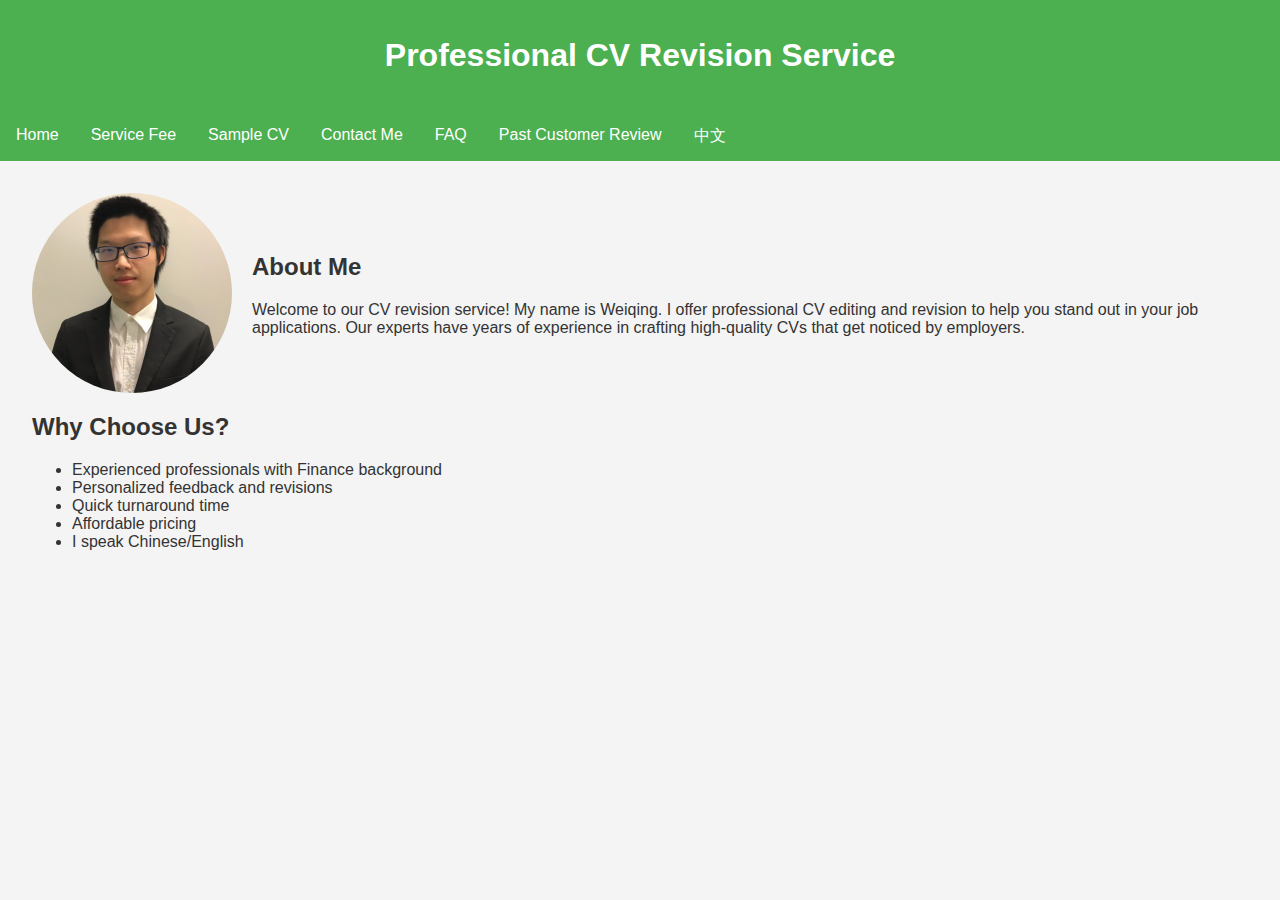
<file: index.html>
<!DOCTYPE html>
<html lang="en">
<head>
    <meta charset="UTF-8">
    <meta name="viewport" content="width=device-width, initial-scale=1.0">
    <title>CV Revision Service</title>
    <link rel="stylesheet" href="styles.css">
</head>
<body>

<header>
    <h1>Professional CV Revision Service</h1>
</header>

<nav>
    <a href="index.html">Home</a>
    <a href="service_fee.html">Service Fee</a>
    <a href="sample_cv.html">Sample CV</a>
    <a href="contact.html">Contact Me</a>
    <a href="faq.html">FAQ</a>
    <a href="reviews.html">Past Customer Review</a>
    <a href="index_zh.html">中文</a> <!-- Link to Chinese version -->
</nav>

<div class="container">
    <section class="intro">
        <img src="Weiqing_Photo.jpg" alt="Weiqing Photo">
        <div>
            <h2>About Me</h2>
            <p>Welcome to our CV revision service! My name is Weiqing. I offer professional CV editing and revision to help you stand out in your job applications. Our experts have years of experience in crafting high-quality CVs that get noticed by employers.</p>
        </div>
    </section>

    <section class="benefits">
        <h2>Why Choose Us?</h2>
        <ul>
            <li>Experienced professionals with Finance background</li>
            <li>Personalized feedback and revisions</li>
            <li>Quick turnaround time</li>
            <li>Affordable pricing</li>
            <li>I speak Chinese/English</li>
        </ul>
    </section>
</div>

</body>
</html>
</file>
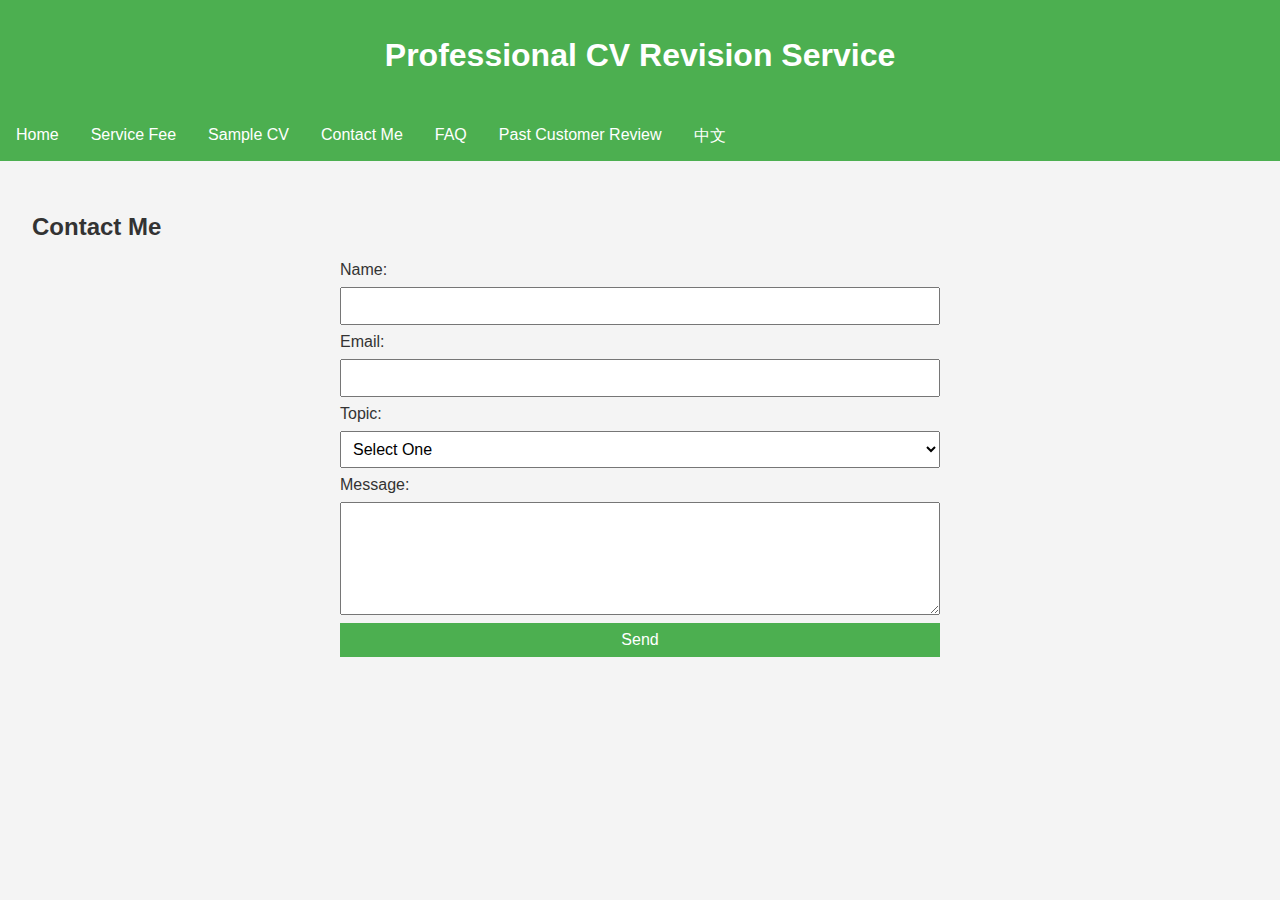
<file: contact.html>
<!DOCTYPE html>
<html lang="en">
<head>
    <meta charset="UTF-8">
    <meta name="viewport" content="width=device-width, initial-scale=1.0">
    <title>CV Revision Service - Contact Me</title>
    <link rel="stylesheet" href="styles.css">
    <script src="https://cdn.emailjs.com/dist/email.min.js"></script>
    <script type="text/javascript">
        (function(){
            emailjs.init("H8JwKUYNlC3VgShx9"); // Your EmailJS public key
        })();

        function formSubmit(event) {
            event.preventDefault();
            emailjs.sendForm('service_m54nppb', 'template_i5jcz88', this)
                .then(function(response) {
                    document.getElementById('status').innerText = 'Success! I will email back soon';
                }, function(error) {
                    document.getElementById('status').innerText = 'Failed to send message. Please try again.';
                });
        }
    </script>
</head>
<body>

<header>
    <h1>Professional CV Revision Service</h1>
</header>

<nav>
    <a href="index.html">Home</a>
    <a href="service_fee.html">Service Fee</a>
    <a href="sample_cv.html">Sample CV</a>
    <a href="contact.html">Contact Me</a>
    <a href="faq.html">FAQ</a>
    <a href="reviews.html">Past Customer Review</a>
    <a href="contact_zh.html">中文</a>
</nav>

<div class="container">
    <section class="contact">
        <h2>Contact Me</h2>
        <form id="contact-form" enctype="multipart/form-data" onsubmit="formSubmit(event)">
            <label for="from_name">Name:</label>
            <input type="text" id="from_name" name="from_name" required>
            
            <label for="from_email">Email:</label>
            <input type="email" id="from_email" name="from_email" required>

            <label for="topic">Topic:</label>
            <select id="topic" name="topic" required>
                <option value="">Select One</option>
                <option value="Free Critique of Current Resume">Free Critique of Current Resume</option>
                <option value="Questions about Our Resume Writing Service">Questions about Our Resume Writing Service</option>
                <option value="Existing Client Support">Existing Client Support</option>
                <option value="Other/Not Listed Here">Other/Not Listed Here</option>
            </select>
            
            <label for="message">Message:</label>
            <textarea id="message" name="message" rows="5" required></textarea>
            
            <button type="submit">Send</button>
        </form>
        <p id="status"></p>
    </section>
</div>

</body>
</html>
</file>
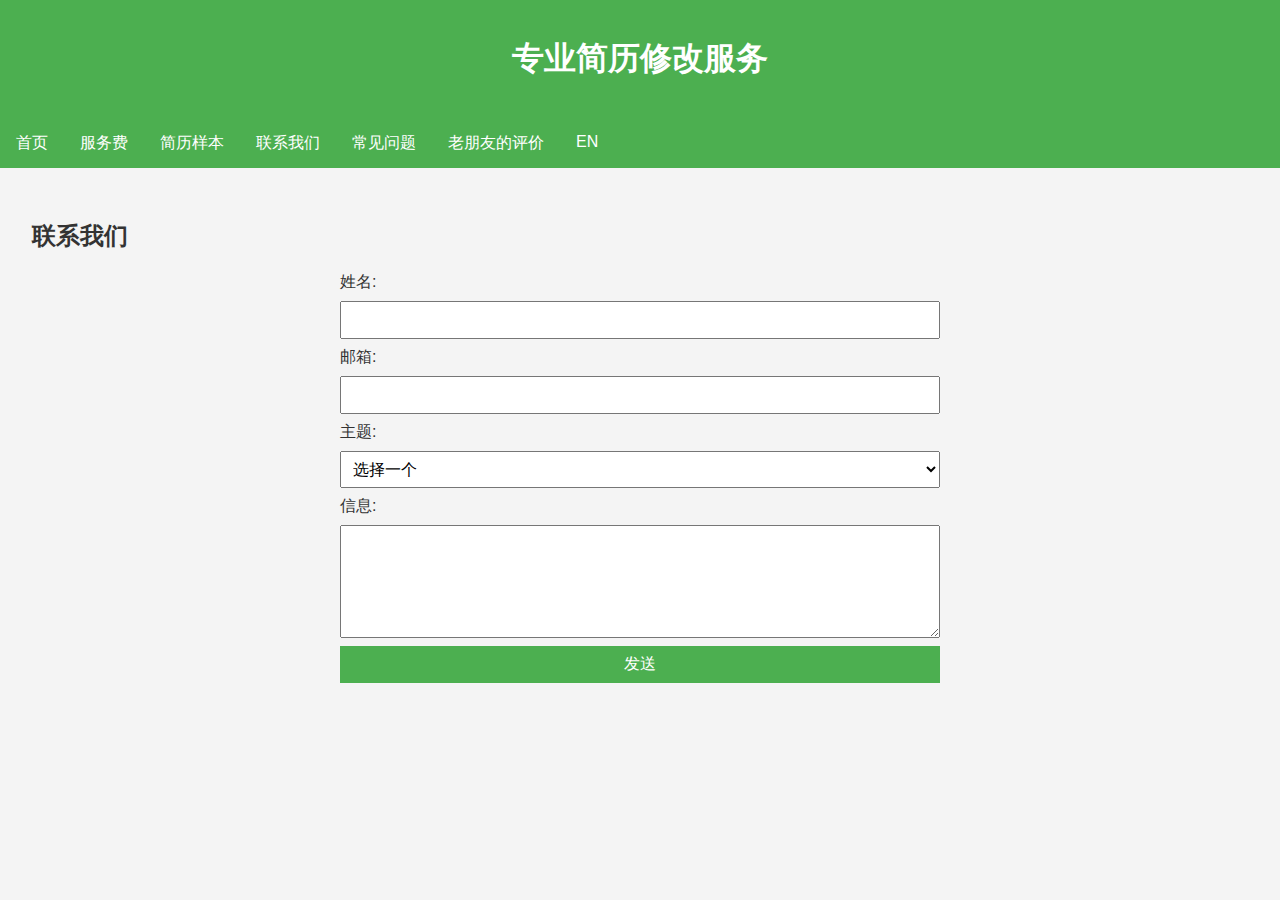
<file: contact_zh.html>
<!DOCTYPE html>
<html lang="zh">
<head>
    <meta charset="UTF-8">
    <meta name="viewport" content="width=device-width, initial-scale=1.0">
    <title>简历修改服务 - 联系我们</title>
    <link rel="stylesheet" href="styles.css">
    <script src="https://cdn.emailjs.com/dist/email.min.js"></script>
    <script type="text/javascript">
        (function(){
            emailjs.init("H8JwKUYNlC3VgShx9"); // Your EmailJS public key
        })();

        function formSubmit(event) {
            event.preventDefault();
            emailjs.sendForm('service_m54nppb', 'template_i5jcz88', this)
                .then(function(response) {
                    document.getElementById('status').innerText = '成功！我会尽快回复您的邮件';
                }, function(error) {
                    document.getElementById('status').innerText = '发送消息失败。请再试一次。';
                });
        }
    </script>
</head>
<body>

<header>
    <h1>专业简历修改服务</h1>
</header>

<nav>
    <a href="index_zh.html">首页</a>
    <a href="service_fee_zh.html">服务费</a>
    <a href="sample_cv_zh.html">简历样本</a>
    <a href="contact_zh.html">联系我们</a>
    <a href="faq_zh.html">常见问题</a>
    <a href="reviews_zh.html">老朋友的评价</a>
    <a href="contact.html">EN</a>
</nav>

<div class="container">
    <section class="contact">
        <h2>联系我们</h2>
        <form id="contact-form" enctype="multipart/form-data" onsubmit="formSubmit(event)">
            <label for="from_name">姓名:</label>
            <input type="text" id="from_name" name="from_name" required>
            
            <label for="from_email">邮箱:</label>
            <input type="email" id="from_email" name="from_email" required>

            <label for="topic">主题:</label>
            <select id="topic" name="topic" required>
                <option value="">选择一个</option>
                <option value="Free Critique of Current Resume">当前简历免费评估</option>
                <option value="Questions about Our Resume Writing Service">关于我们简历写作服务的问题</option>
                <option value="Existing Client Support">现有客户支持</option>
                <option value="Other/Not Listed Here">其他/未列出</option>
            </select>
            
            <label for="message">信息:</label>
            <textarea id="message" name="message" rows="5" required></textarea>
            
            <button type="submit">发送</button>
        </form>
        <p id="status"></p>
    </section>
</div>

</body>
</html>
</file>
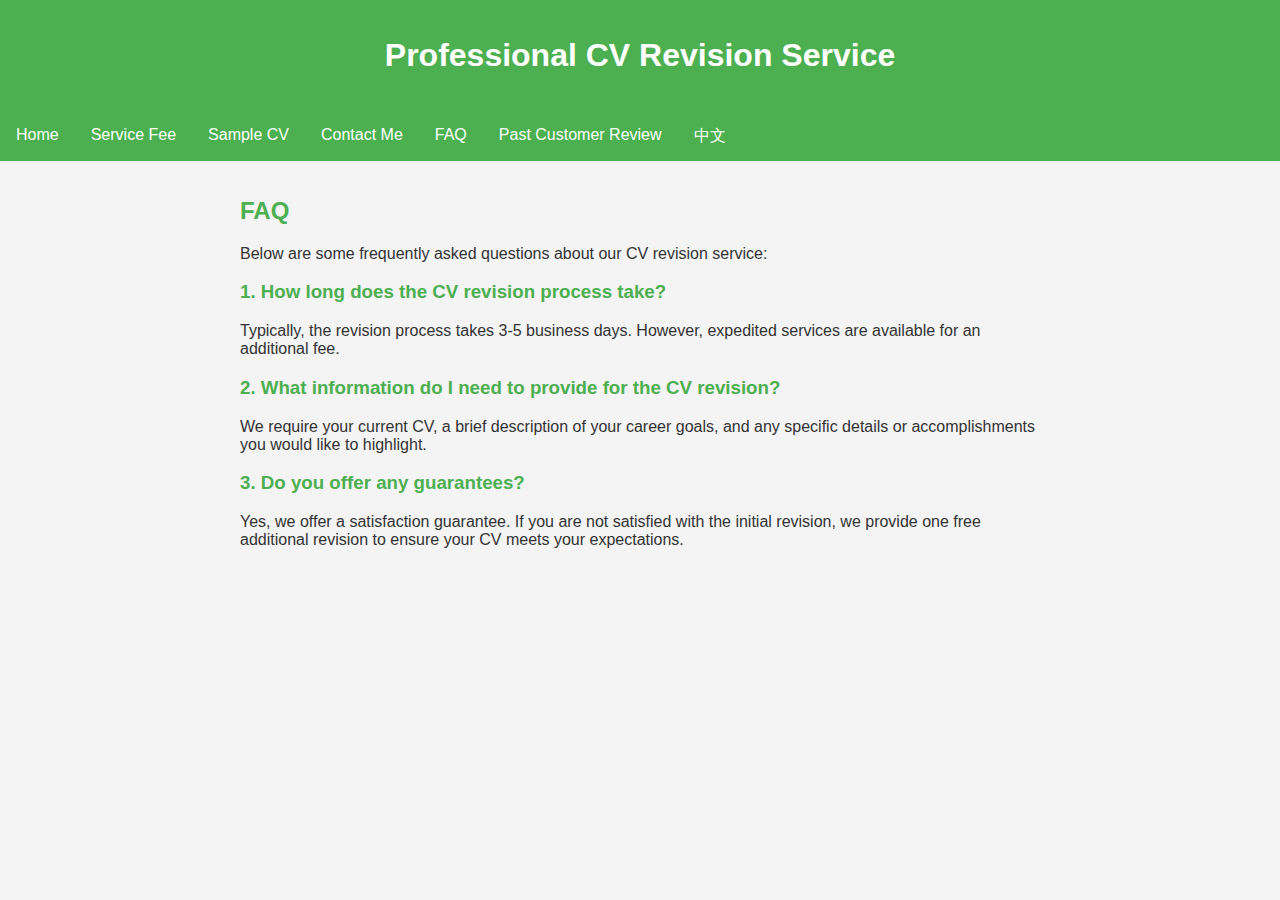
<file: faq.html>
<!DOCTYPE html>
<html lang="en">
<head>
    <meta charset="UTF-8">
    <meta name="viewport" content="width=device-width, initial-scale=1.0">
    <title>CV Revision Service - FAQ</title>
    <link rel="stylesheet" href="faq.css">
</head>
<body>

<header>
    <h1>Professional CV Revision Service</h1>
</header>

<nav>
    <a href="index.html">Home</a>
    <a href="service_fee.html">Service Fee</a>
    <a href="sample_cv.html">Sample CV</a>
    <a href="contact.html">Contact Me</a>
    <a href="faq.html">FAQ</a>
    <a href="reviews.html">Past Customer Review</a>
    <a href="faq_zh.html">中文</a>
</nav>

<div class="container faq-content">
    <section class="intro">
        <h2>FAQ</h2>
        <p>Below are some frequently asked questions about our CV revision service:</p>

        <h3>1. How long does the CV revision process take?</h3>
        <p>Typically, the revision process takes 3-5 business days. However, expedited services are available for an additional fee.</p>

        <h3>2. What information do I need to provide for the CV revision?</h3>
        <p>We require your current CV, a brief description of your career goals, and any specific details or accomplishments you would like to highlight.</p>

        <h3>3. Do you offer any guarantees?</h3>
        <p>Yes, we offer a satisfaction guarantee. If you are not satisfied with the initial revision, we provide one free additional revision to ensure your CV meets your expectations.</p>
    </section>
</div>

</body>
</html>
</file>
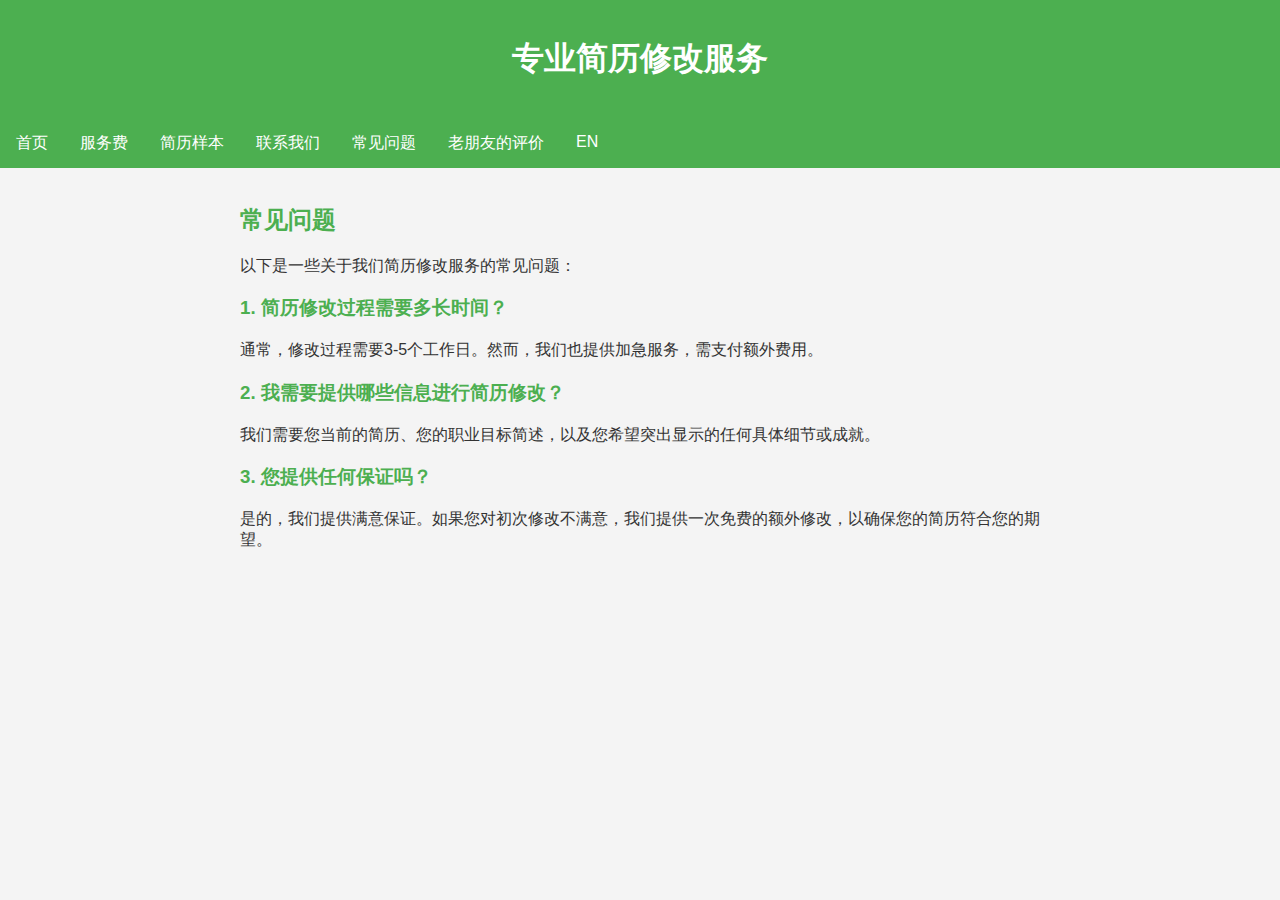
<file: faq_zh.html>
<!DOCTYPE html>
<html lang="zh">
<head>
    <meta charset="UTF-8">
    <meta name="viewport" content="width=device-width, initial-scale=1.0">
    <title>简历修改服务 - 常见问题</title>
    <link rel="stylesheet" href="faq.css">
</head>
<body>

<header>
    <h1>专业简历修改服务</h1>
</header>

<nav>
    <a href="index_zh.html">首页</a>
    <a href="service_fee_zh.html">服务费</a>
    <a href="sample_cv_zh.html">简历样本</a>
    <a href="contact_zh.html">联系我们</a>
    <a href="faq_zh.html">常见问题</a>
    <a href="reviews_zh.html">老朋友的评价</a>
    <a href="faq.html">EN</a>
</nav>

<div class="container faq-content">
    <section class="intro">
        <h2>常见问题</h2>
        <p>以下是一些关于我们简历修改服务的常见问题：</p>

        <h3>1. 简历修改过程需要多长时间？</h3>
        <p>通常，修改过程需要3-5个工作日。然而，我们也提供加急服务，需支付额外费用。</p>

        <h3>2. 我需要提供哪些信息进行简历修改？</h3>
        <p>我们需要您当前的简历、您的职业目标简述，以及您希望突出显示的任何具体细节或成就。</p>

        <h3>3. 您提供任何保证吗？</h3>
        <p>是的，我们提供满意保证。如果您对初次修改不满意，我们提供一次免费的额外修改，以确保您的简历符合您的期望。</p>
    </section>
</div>

</body>
</html>
</file>
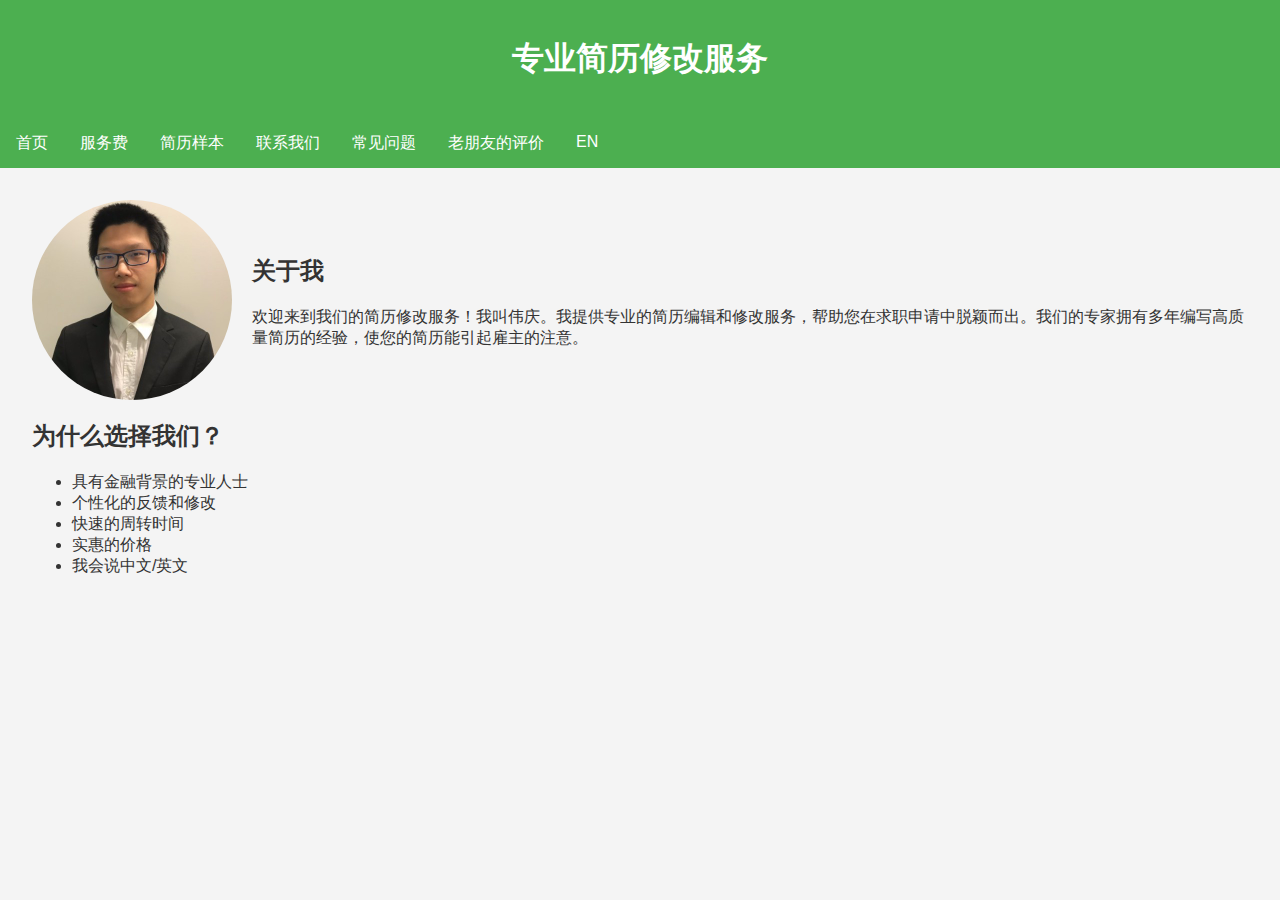
<file: index_zh.html>
<!DOCTYPE html>
<html lang="zh">
<head>
    <meta charset="UTF-8">
    <meta name="viewport" content="width=device-width, initial-scale=1.0">
    <title>简历修改服务</title>
    <link rel="stylesheet" href="styles.css">
</head>
<body>

<header>
    <h1>专业简历修改服务</h1>
</header>

<nav>
    <a href="index_zh.html">首页</a>
    <a href="service_fee_zh.html">服务费</a>
    <a href="sample_cv_zh.html">简历样本</a>
    <a href="contact_zh.html">联系我们</a>
    <a href="faq_zh.html">常见问题</a>
    <a href="reviews_zh.html">老朋友的评价</a>
    <a href="index.html">EN</a> <!-- Link to English version -->
</nav>

<div class="container">
    <section class="intro">
        <img src="Weiqing_Photo.jpg" alt="Weiqing Photo">
        <div>
            <h2>关于我</h2>
            <p>欢迎来到我们的简历修改服务！我叫伟庆。我提供专业的简历编辑和修改服务，帮助您在求职申请中脱颖而出。我们的专家拥有多年编写高质量简历的经验，使您的简历能引起雇主的注意。</p>
        </div>
    </section>

    <section class="benefits">
        <h2>为什么选择我们？</h2>
        <ul>
            <li>具有金融背景的专业人士</li>
            <li>个性化的反馈和修改</li>
            <li>快速的周转时间</li>
            <li>实惠的价格</li>
            <li>我会说中文/英文</li>
        </ul>
    </section>
</div>

</body>
</html>
</file>
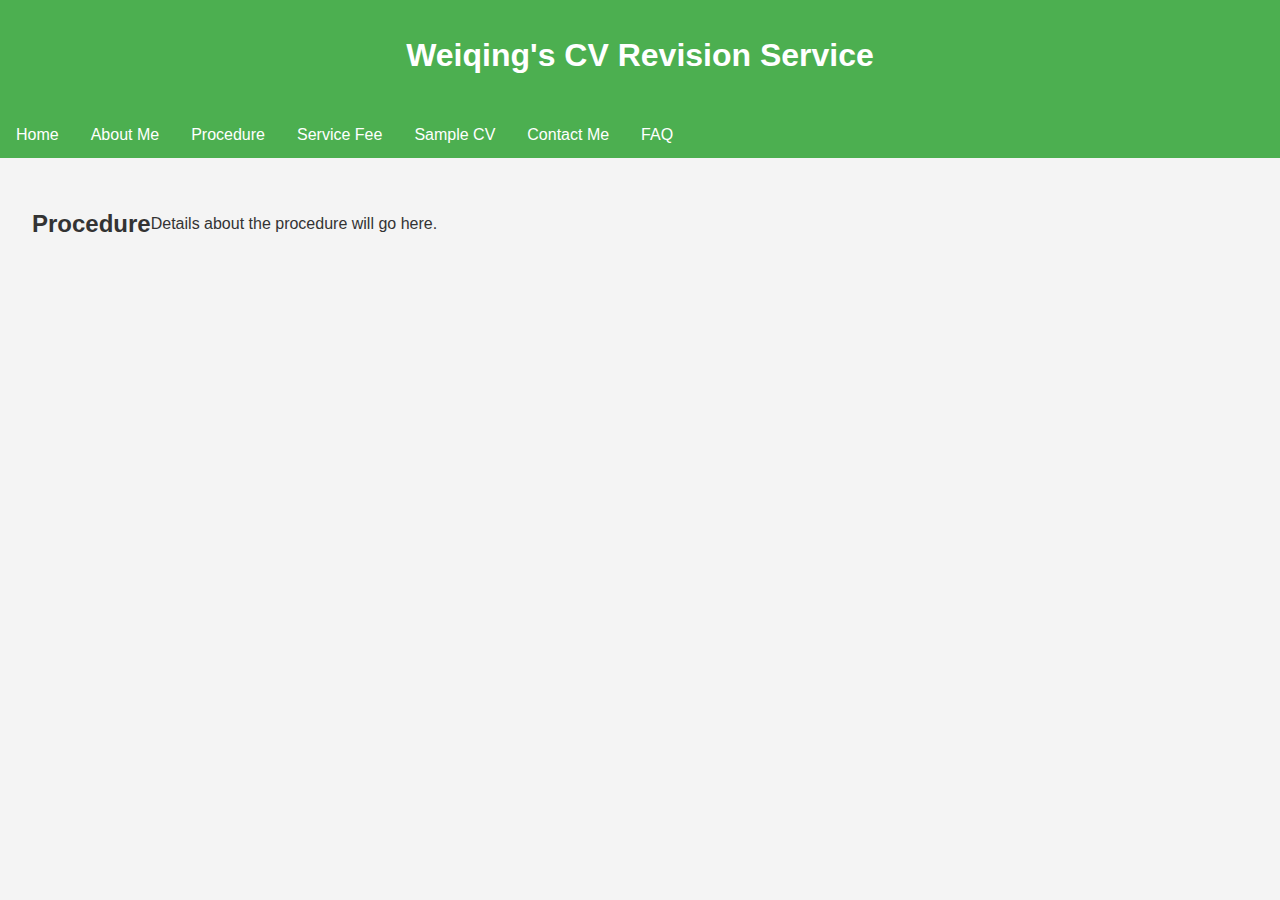
<file: procedure.html>
<!DOCTYPE html>
<html lang="en">
<head>
    <meta charset="UTF-8">
    <meta name="viewport" content="width=device-width, initial-scale=1.0">
    <title>CV Revision Service - Procedure</title>
    <link rel="stylesheet" href="styles.css">
</head>
<body>

<header>
    <h1>Weiqing's CV Revision Service</h1>
</header>

<nav>
    <a href="index.html">Home</a>
    <a href="about.html">About Me</a>
    <a href="procedure.html">Procedure</a>
    <a href="service_fee.html">Service Fee</a>
    <a href="sample_cv.html">Sample CV</a>
    <a href="contact.html">Contact Me</a>
    <a href="faq.html">FAQ</a>
</nav>

<div class="container">
    <section class="intro">
        <h2>Procedure</h2>
        <p>Details about the procedure will go here.</p>
    </section>
</div>

</body>
</html>
</file>
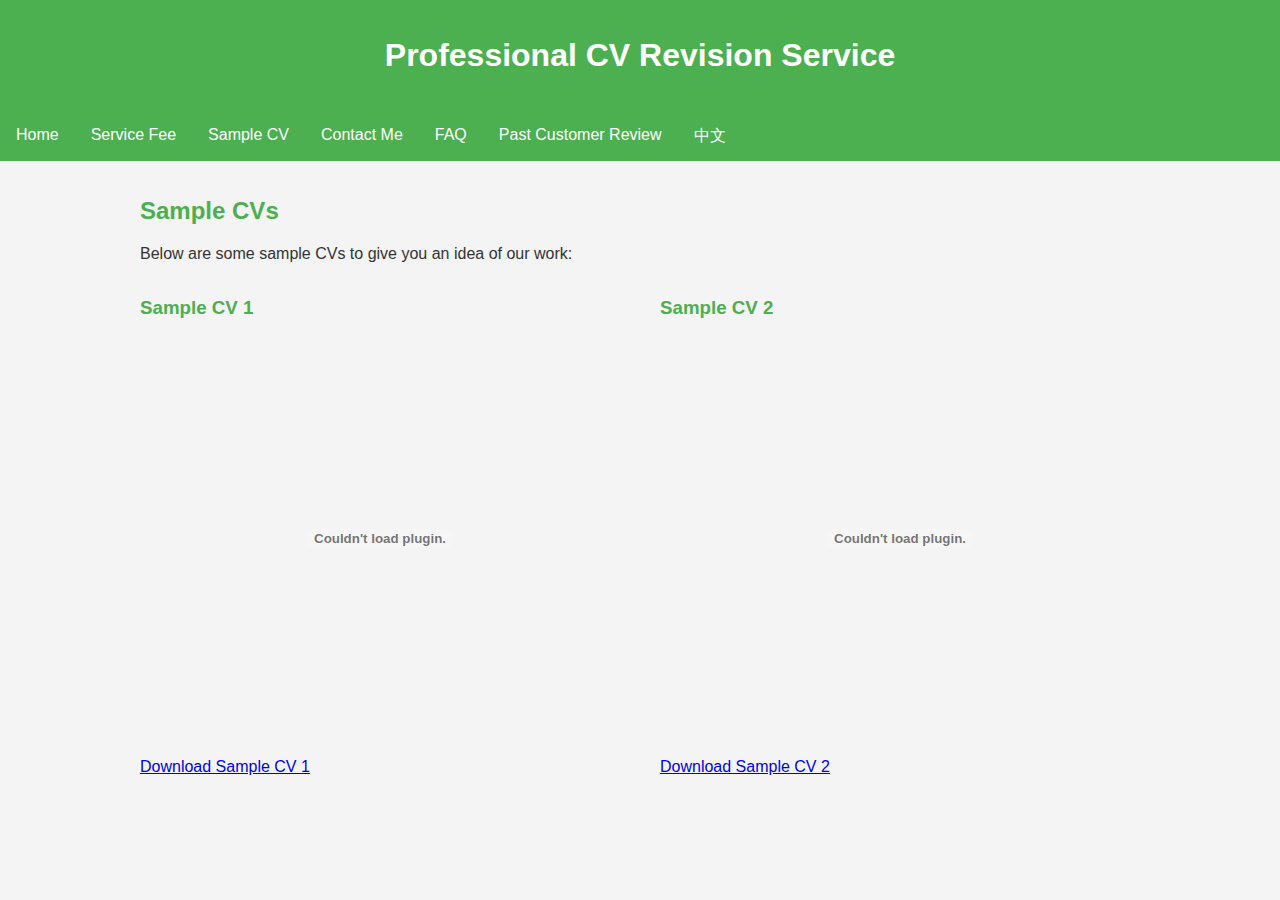
<file: sample_cv.html>
<!DOCTYPE html>
<html lang="en">
<head>
    <meta charset="UTF-8">
    <meta name="viewport" content="width=device-width, initial-scale=1.0">
    <title>CV Revision Service - Sample CV</title>
    <link rel="stylesheet" href="sample.css">
</head>
<body>

<header>
    <h1>Professional CV Revision Service</h1>
</header>

<nav>
    <a href="index.html">Home</a>
    <a href="service_fee.html">Service Fee</a>
    <a href="sample_cv.html">Sample CV</a>
    <a href="contact.html">Contact Me</a>
    <a href="faq.html">FAQ</a>
    <a href="reviews.html">Past Customer Review</a>
    <a href="sample_cv_zh.html">中文</a>
</nav>

<div class="container sample-content">
    <section class="intro">
        <h2>Sample CVs</h2>
        <p>Below are some sample CVs to give you an idea of our work:</p>

        <div class="cv-container">
            <div class="cv-item">
                <h3>Sample CV 1</h3>
                <embed src="sample_cv1.pdf" width="100%" height="400px" type="application/pdf">
                <p><a href="sample_cv1.pdf" download>Download Sample CV 1</a></p>
            </div>
            <div class="cv-item">
                <h3>Sample CV 2</h3>
                <embed src="sample_cv2.pdf" width="100%" height="400px" type="application/pdf">
                <p><a href="sample_cv2.pdf" download>Download Sample CV 2</a></p>
            </div>
        </div>
    </section>
</div>

</body>
</html>
</file>
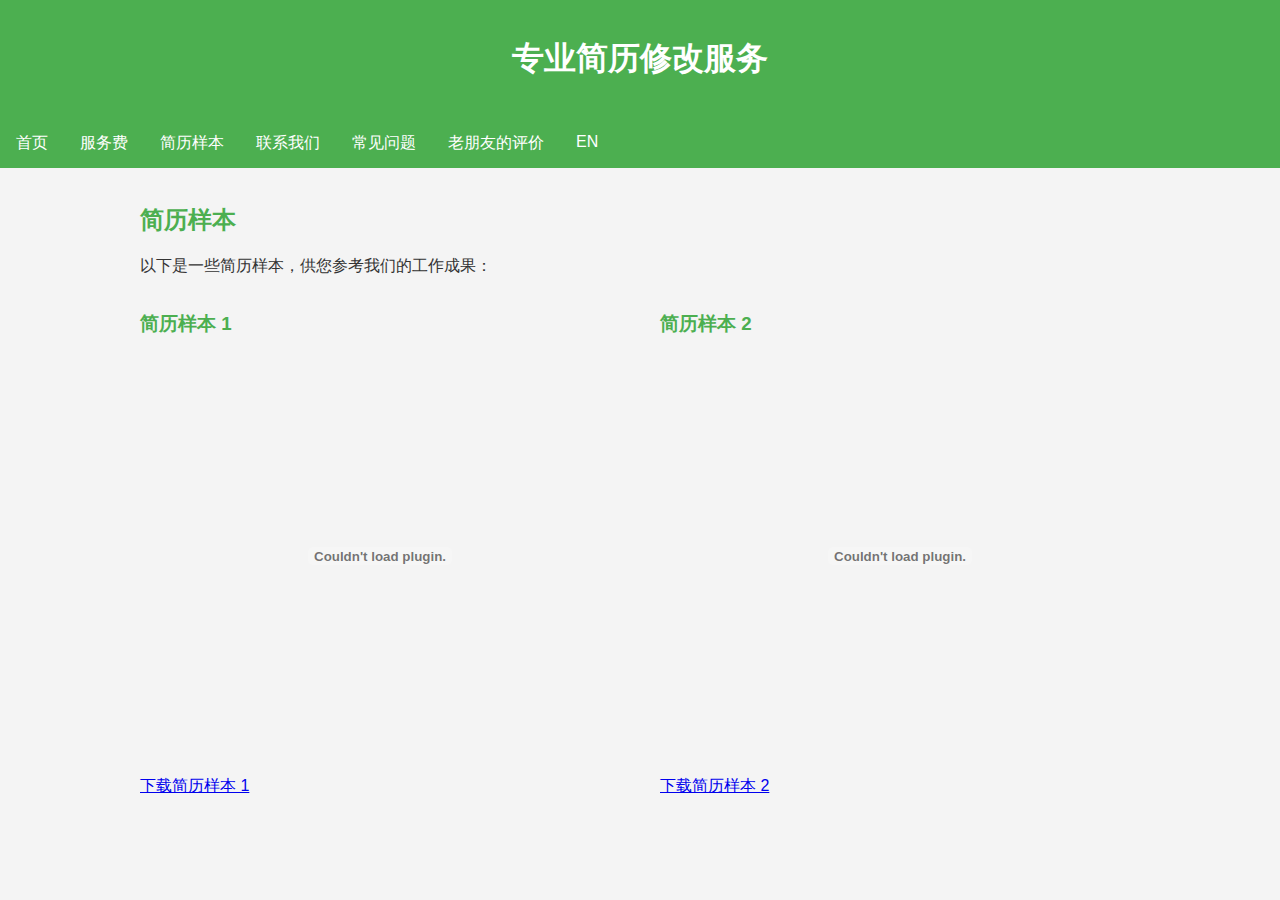
<file: sample_cv_zh.html>
<!DOCTYPE html>
<html lang="zh">
<head>
    <meta charset="UTF-8">
    <meta name="viewport" content="width=device-width, initial-scale=1.0">
    <title>简历修改服务 - 简历样本</title>
    <link rel="stylesheet" href="sample.css">
</head>
<body>

<header>
    <h1>专业简历修改服务</h1>
</header>

<nav>
    <a href="index_zh.html">首页</a>
    <a href="service_fee_zh.html">服务费</a>
    <a href="sample_cv_zh.html">简历样本</a>
    <a href="contact_zh.html">联系我们</a>
    <a href="faq_zh.html">常见问题</a>
    <a href="reviews_zh.html">老朋友的评价</a>
    <a href="sample_cv.html">EN</a>
</nav>

<div class="container sample-content">
    <section class="intro">
        <h2>简历样本</h2>
        <p>以下是一些简历样本，供您参考我们的工作成果：</p>

        <div class="cv-container">
            <div class="cv-item">
                <h3>简历样本 1</h3>
                <embed src="sample_cv1.pdf" width="100%" height="400px" type="application/pdf">
                <p><a href="sample_cv1.pdf" download>下载简历样本 1</a></p>
            </div>
            <div class="cv-item">
                <h3>简历样本 2</h3>
                <embed src="sample_cv2.pdf" width="100%" height="400px" type="application/pdf">
                <p><a href="sample_cv2.pdf" download>下载简历样本 2</a></p>
            </div>
        </div>
    </section>
</div>

</body>
</html>
</file>
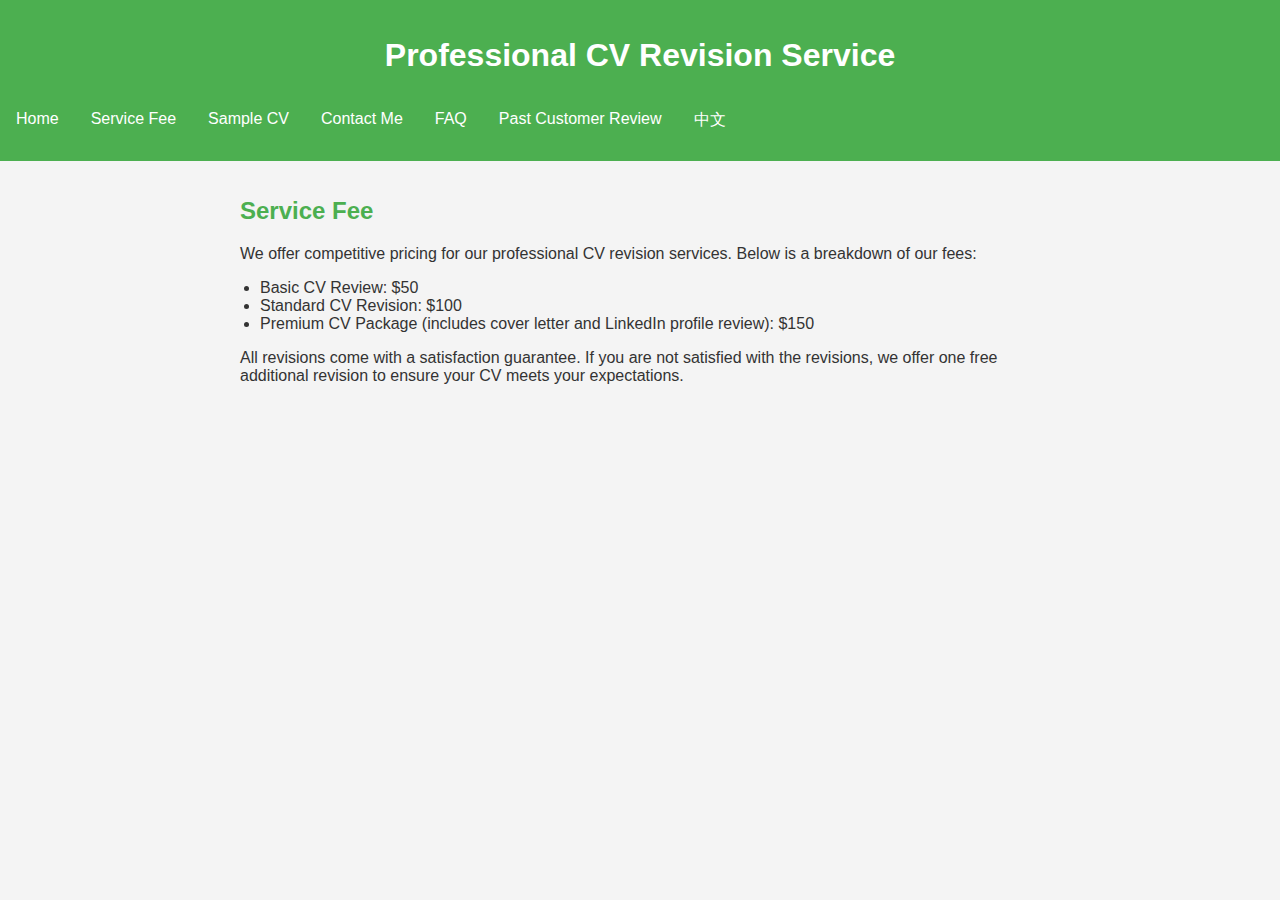
<file: service_fee.html>
<!DOCTYPE html>
<html lang="en">
<head>
    <meta charset="UTF-8">
    <meta name="viewport" content="width=device-width, initial-scale=1.0">
    <title>CV Revision Service - Service Fee</title>
    <link rel="stylesheet" href="fee.css">
</head>
<body>

<header>
    <h1>Professional CV Revision Service</h1>
    <nav>
        <a href="index.html">Home</a>
        <a href="service_fee.html">Service Fee</a>
        <a href="sample_cv.html">Sample CV</a>
        <a href="contact.html">Contact Me</a>
        <a href="faq.html">FAQ</a>
        <a href="reviews.html">Past Customer Review</a>
        <a href="service_fee_zh.html">中文</a>
    </nav>
</header>

<div class="container fee-content">
    <section class="intro">
        <h2>Service Fee</h2>
        <p>We offer competitive pricing for our professional CV revision services. Below is a breakdown of our fees:</p>
        <ul>
            <li>Basic CV Review: $50</li>
            <li>Standard CV Revision: $100</li>
            <li>Premium CV Package (includes cover letter and LinkedIn profile review): $150</li>
        </ul>
        <p>All revisions come with a satisfaction guarantee. If you are not satisfied with the revisions, we offer one free additional revision to ensure your CV meets your expectations.</p>
    </section>
</div>

</body>
</html>
</file>
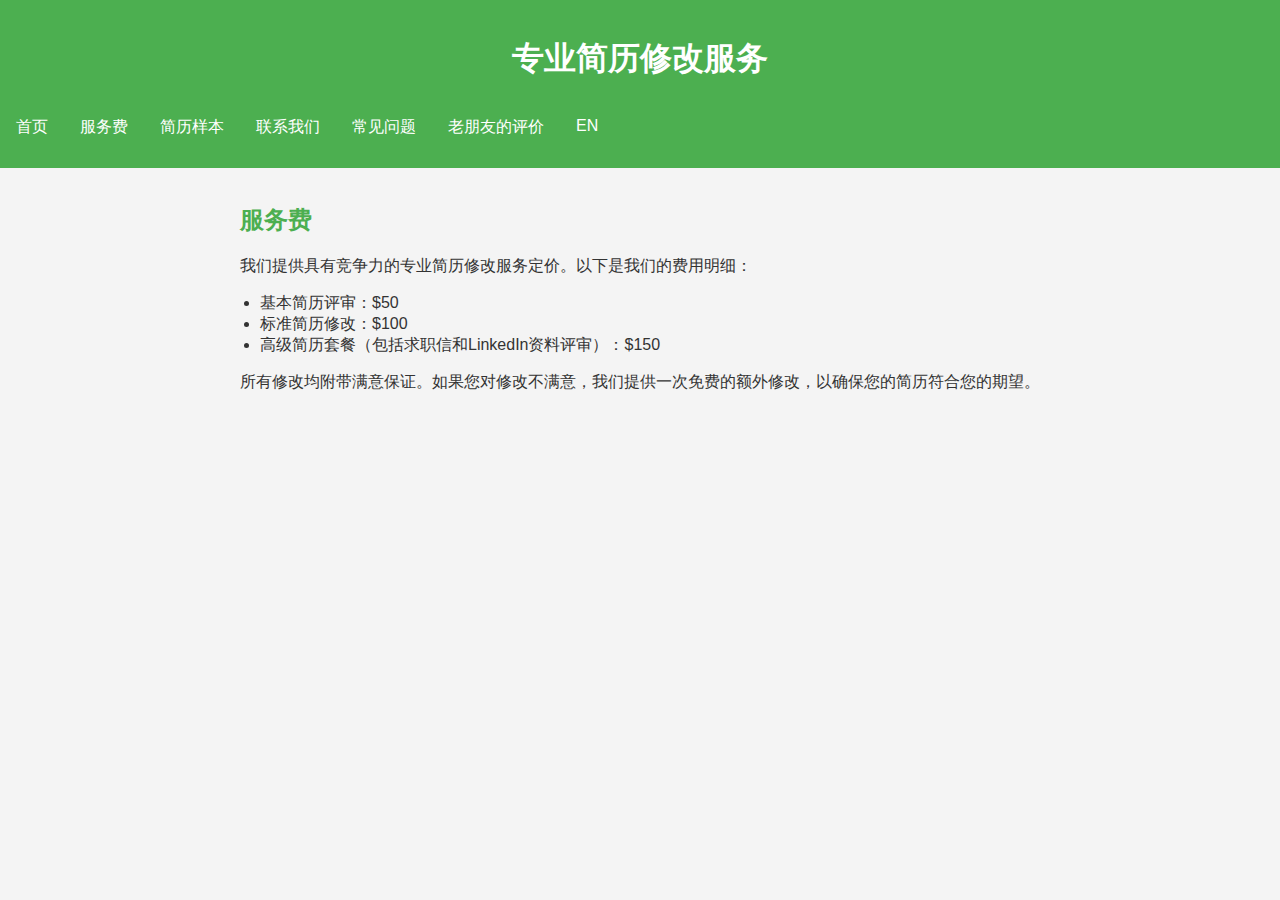
<file: service_fee_zh.html>
<!DOCTYPE html>
<html lang="zh">
<head>
    <meta charset="UTF-8">
    <meta name="viewport" content="width=device-width, initial-scale=1.0">
    <title>简历修改服务 - 服务费</title>
    <link rel="stylesheet" href="fee.css">
</head>
<body>

<header>
    <h1>专业简历修改服务</h1>
    <nav>
        <a href="index_zh.html">首页</a>
        <a href="service_fee_zh.html">服务费</a>
        <a href="sample_cv_zh.html">简历样本</a>
        <a href="contact_zh.html">联系我们</a>
        <a href="faq_zh.html">常见问题</a>
        <a href="reviews_zh.html">老朋友的评价</a>
        <a href="service_fee.html">EN</a>
    </nav>
</header>

<div class="container fee-content">
    <section class="intro">
        <h2>服务费</h2>
        <p>我们提供具有竞争力的专业简历修改服务定价。以下是我们的费用明细：</p>
        <ul>
            <li>基本简历评审：$50</li>
            <li>标准简历修改：$100</li>
            <li>高级简历套餐（包括求职信和LinkedIn资料评审）：$150</li>
        </ul>
        <p>所有修改均附带满意保证。如果您对修改不满意，我们提供一次免费的额外修改，以确保您的简历符合您的期望。</p>
    </section>
</div>

</body>
</html>
</file>
<file: styles.css>
body {
    font-family: Arial, sans-serif;
    margin: 0;
    padding: 0;
    background-color: #f4f4f4;
    color: #333;
}

header {
    background-color: #4CAF50;
    color: white;
    padding: 1rem 0;
    text-align: center;
}

nav {
    background-color: #4CAF50;
    overflow: hidden;
}

nav a {
    float: left;
    display: block;
    color: white;
    text-align: center;
    padding: 14px 16px;
    text-decoration: none;
}

nav a:hover {
    background-color: #45a049;
}

.container {
    padding: 2rem;
}

.intro {
    display: flex;
    align-items: center;
}

.intro img {
    max-width: 200px;
    margin-right: 20px;
    border-radius: 50%;
}

.contact form {
    display: flex;
    flex-direction: column;
    max-width: 600px;
    margin: 0 auto;
}

.contact form input, 
.contact form textarea, 
.contact form select {
    margin: 0.5rem 0;
    padding: 0.5rem;
    font-size: 1rem;
    width: 100%;
    box-sizing: border-box;
}

.contact form button {
    padding: 0.5rem;
    font-size: 1rem;
    background-color: #4CAF50;
    color: white;
    border: none;
    cursor: pointer;
}

.contact form button:hover {
    background-color: #45a049;
}
</file>
<file: faq.css>
body {
    font-family: Arial, sans-serif;
    margin: 0;
    padding: 0;
    background-color: #f4f4f4;
    color: #333;
}

header {
    background-color: #4CAF50;
    color: white;
    padding: 1rem 0;
    text-align: center;
}

nav {
    background-color: #4CAF50;
    overflow: hidden;
}

nav a {
    float: left;
    display: block;
    color: white;
    text-align: center;
    padding: 14px 16px;
    text-decoration: none;
}

nav a:hover {
    background-color: #45a049;
}

.container {
    padding: 2rem;
}

.faq-content {
    text-align: left;
    max-width: 800px;
    margin: 0 auto;
    padding: 1rem;
}

.faq-content h2 {
    color: #4CAF50;
}

.faq-content h3 {
    color: #4CAF50;
}

.faq-content p {
    margin: 1rem 0;
}

.intro {
    margin-bottom: 2rem;
}
</file>
<file: sample.css>
body {
    font-family: Arial, sans-serif;
    margin: 0;
    padding: 0;
    background-color: #f4f4f4;
    color: #333;
}

header {
    background-color: #4CAF50;
    color: white;
    padding: 1rem 0;
    text-align: center;
}

nav {
    background-color: #4CAF50;
    overflow: hidden;
}

nav a {
    float: left;
    display: block;
    color: white;
    text-align: center;
    padding: 14px 16px;
    text-decoration: none;
}

nav a:hover {
    background-color: #45a049;
}

.container {
    padding: 2rem;
}

.sample-content {
    text-align: left;
    max-width: 1000px;
    margin: 0 auto;
    padding: 1rem;
}

.sample-content h2 {
    color: #4CAF50;
}

.sample-content h3 {
    color: #4CAF50;
}

.sample-content p {
    margin: 1rem 0;
}

.cv-container {
    display: flex;
    justify-content: space-between;
    gap: 2rem;
}

.cv-item {
    width: 48%;
}
</file>
<file: fee.css>
body {
    font-family: Arial, sans-serif;
    margin: 0;
    padding: 0;
    background-color: #f4f4f4;
    color: #333;
}

header {
    background-color: #4CAF50;
    color: white;
    padding: 1rem 0;
    text-align: center;
}

nav {
    background-color: #4CAF50;
    overflow: hidden;
}

nav a {
    float: left;
    display: block;
    color: white;
    text-align: center;
    padding: 14px 16px;
    text-decoration: none;
}

nav a:hover {
    background-color: #45a049;
}

.container {
    padding: 2rem;
}

.fee-content {
    text-align: left;
    max-width: 800px;
    margin: 0 auto;
    padding: 1rem;
}

.fee-content h2 {
    color: #4CAF50;
}

.fee-content ul {
    list-style: disc;
    padding-left: 20px;
}

.fee-content p {
    margin: 1rem 0;
}
</file>
